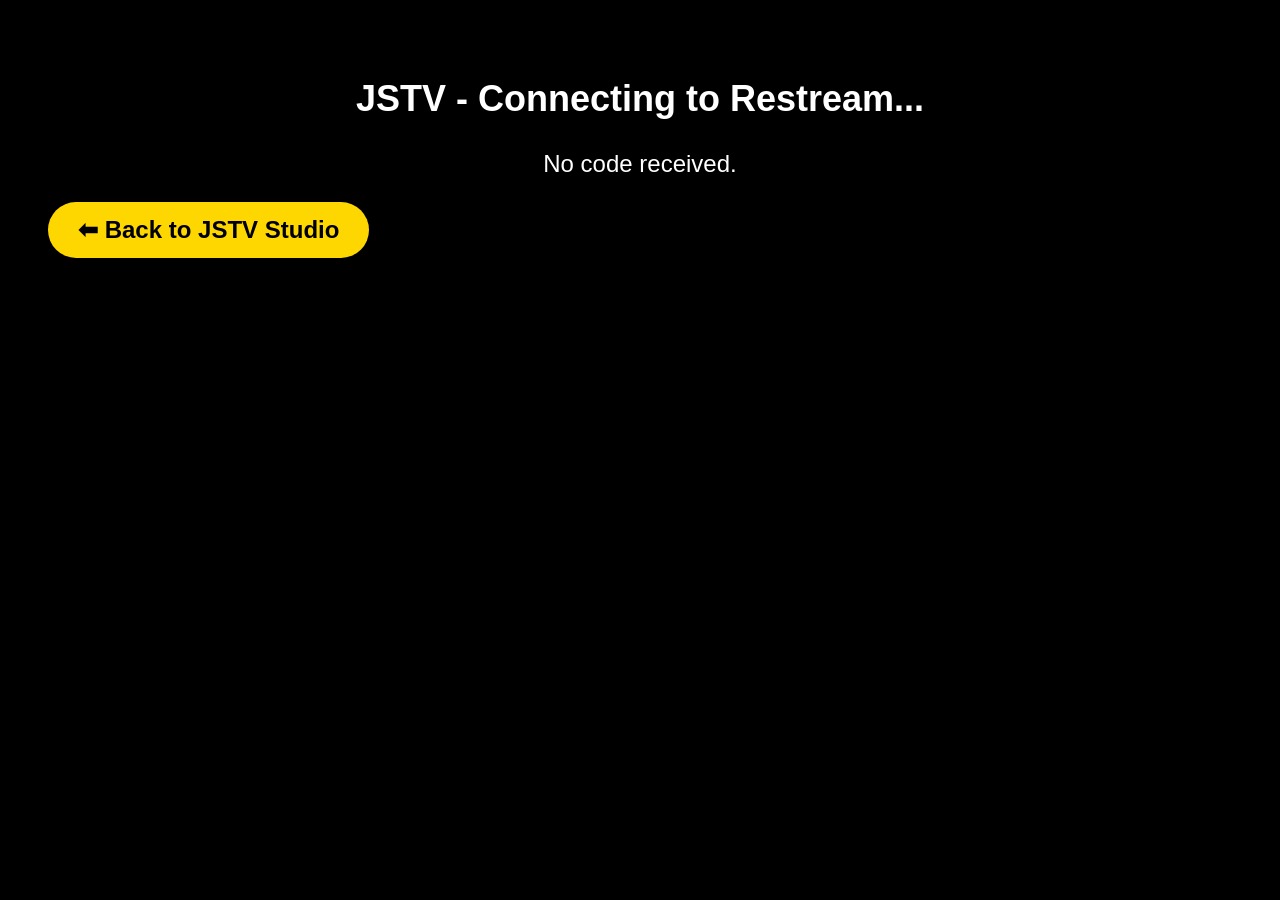
<file: callback.html>
<!DOCTYPE html>
<html>
<head>
<meta charset="UTF-8">
<meta name="viewport" content="width=device-width, initial-scale=1.0">
<title>JSTV - Connecting...</title>
<style>body{background:#000;color:#fff;font-family:Arial;text-align:center;padding:40px;font-size:24px}button{padding:14px 30px;border:none;border-radius:30px;background:#FFD700;color:#000;font-weight:900;font-size:24px}</style>
</head>
<body>
<h2>JSTV - Connecting to Restream...</h2>
<p id="msg">Please wait...</p>
<button onclick="window.location.href='index.html'" style="display:none" id="backBtn">⬅ Back to JSTV Studio</button>
<script>
const CLIENT_ID = "e3352741-91a2-455a-a52b-97c66f34ef76";
const REDIRECT = "https://jsomi-broadcaster.github.io/JSTV-studio/callback.html";
async function run(){
  const params = new URLSearchParams(window.location.search);
  const code = params.get("code");
  const error = params.get("error");
  const msg = document.getElementById("msg");
  if(error){ msg.innerText = "Restream error: " + error; document.getElementById("backBtn").style.display="block"; return; }
  if(!code){ msg.innerText = "No code received."; document.getElementById("backBtn").style.display="block"; return; }

  msg.innerText = "Code received... exchanging for token...";
  const verifier = localStorage.getItem("jstv_pkce_verifier");
  try{
    const body = new URLSearchParams();
    body.append("grant_type", "authorization_code");
    body.append("client_id", CLIENT_ID);
    body.append("code", code);
    body.append("redirect_uri", REDIRECT);
    if(verifier) body.append("code_verifier", verifier);

    const res = await fetch("https://api.restream.io/oauth/token", {
      method: "POST",
      headers: { "Content-Type": "application/x-www-form-urlencoded" },
      body: body.toString()
    });
    const data = await res.json();
    if(data.access_token){
      localStorage.setItem("jstv_restream_token", data.access_token);
      localStorage.setItem("jstv_restream_refresh", data.refresh_token || "");
      localStorage.setItem("jstv_restream_code", code);
      msg.innerText = "✅ Connected! Token saved. Going back to Studio...";
    } else {
      // If token exchange fails, still save code so Step 8 can debug
      localStorage.setItem("jstv_restream_code", code);
      msg.innerText = "Code saved but token failed: " + JSON.stringify(data) + " - Going back...";
    }
  }catch(e){
    localStorage.setItem("jstv_restream_code", code);
    msg.innerText = "Token error: " + e.message + " - Code saved, going back...";
  }
  document.getElementById("backBtn").style.display="block";
  setTimeout(()=>{ window.location.href="index.html"; }, 2000);
}
run();
</script>
</body>
</html>
</file>
